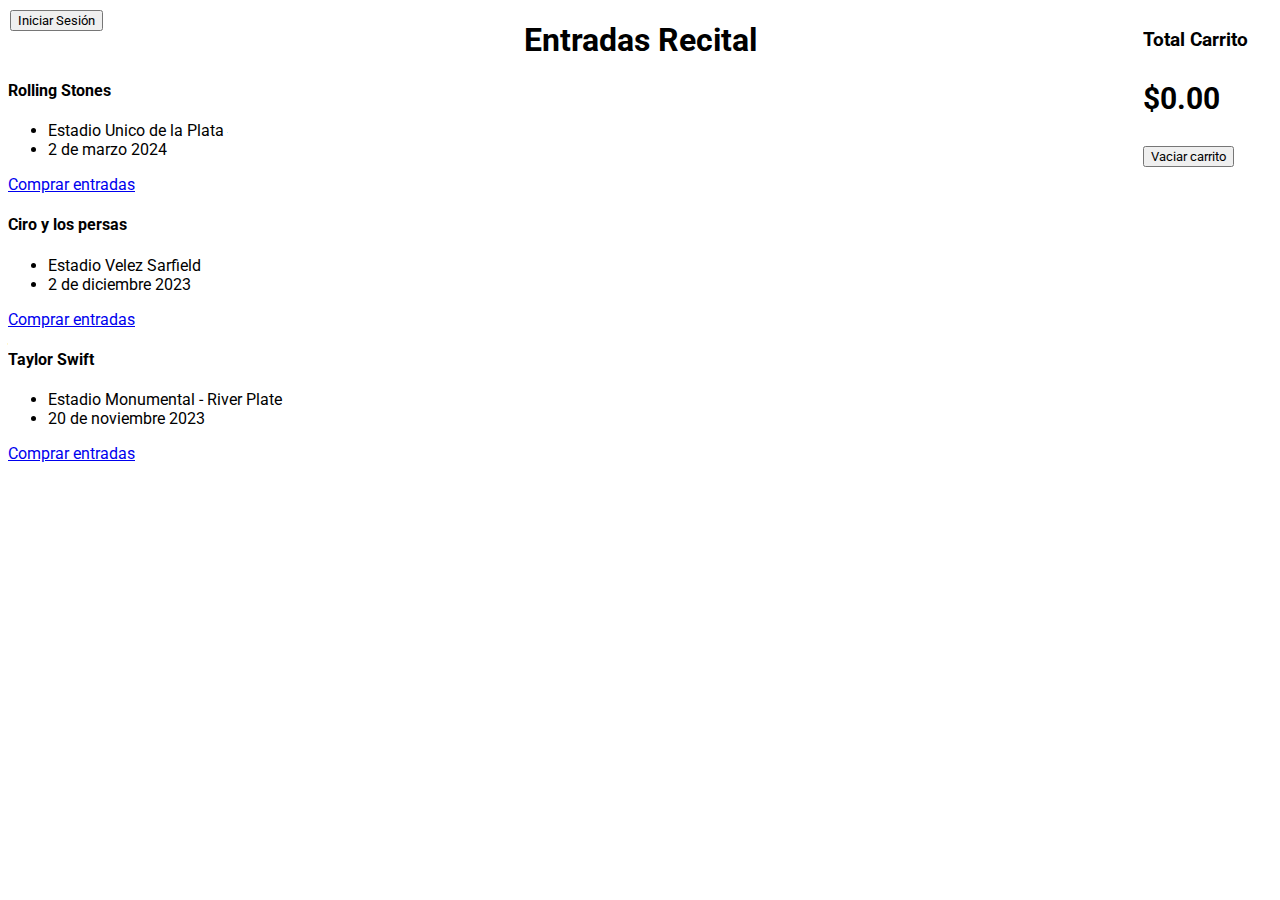
<file: index.html>
<!DOCTYPE html>
<html lang="en">
<head>
    <meta charset="UTF-8">
    <meta name="viewport" content="width=device-width, initial-scale=1.0">
    <title>Document</title>
    <link rel="stylesheet" href="./css/style.css">
    <link href="https://cdn.jsdelivr.net/npm/bootstrap@5.3.0/dist/css/bootstrap.min.css" rel="stylesheet"
        integrity="sha384-9ndCyUaIbzAi2FUVXJi0CjmCapSmO7SnpJef0486qhLnuZ2cdeRhO02iuK6FUUVM" crossorigin="anonymous">
</head>
<body>
    <h1>Entradas Recital</h1>
    <a href="./html/login.html">
      <button class="btn btn-primary" style="position: absolute; top: 10px; left: 10px;">Iniciar Sesión</button>
    </a>
    <div class="container">
        <div class="mt-5">
              <!-- primer recital -->
              <div class="d-style btn btn-brc-tp border-2 bgc-white btn-outline-blue btn-h-outline-blue btn-a-outline-blue w-100 my-2 py-3 shadow-sm">
                <div class="row align-items-center">
                  <div class="col-12 col-md-4">
                    <h4 class="pt-3 text-170 text-600 text-primary-d1 letter-spacing">
                      Rolling Stones
                    </h4>
                  </div>
        
                  <ul class="list-unstyled mb-0 col-12 col-md-4 text-dark-l1 text-90 text-left my-4 my-md-0">
                    <li>
                      <i class="fa fa-check text-success-m2 text-110 mr-2 mt-1"></i>
                      <span>
                        <span class="text-110">Estadio Unico de la Plata</span>
                      </span>
                    </li>
        
                    <li class="mt-25">
                      <i class="fa fa-check text-success-m2 text-110 mr-2 mt-1"></i>
                      <span class="text-110">
                        2 de marzo 2024
                    </span>
                    </li>
                  </ul>
        
                  <div class="col-12 col-md-4 text-center">
                    <a href="./html/primerRecital.html" class="f-n-hover btn btn-info btn-raised px-4 py-25 w-75 text-600">Comprar entradas</a>
                  </div>
                </div>
        
              </div>
        
        
        <!-- segundo recital -->
        <div class="d-style btn btn-brc-tp border-2 bgc-white btn-outline-blue btn-h-outline-blue btn-a-outline-blue w-100 my-2 py-3 shadow-sm">
            <div class="row align-items-center">
              <div class="col-12 col-md-4">
                <h4 class="pt-3 text-170 text-600 text-primary-d1 letter-spacing">
                  Ciro y los persas
                </h4>
              </div>
    
              <ul class="list-unstyled mb-0 col-12 col-md-4 text-dark-l1 text-90 text-left my-4 my-md-0">
                <li>
                  <i class="fa fa-check text-success-m2 text-110 mr-2 mt-1"></i>
                  <span>
                    <span class="text-110">Estadio Velez Sarfield</span>
                  </span>
                </li>
    
                <li class="mt-25">
                  <i class="fa fa-check text-success-m2 text-110 mr-2 mt-1"></i>
                  <span class="text-110">
                    2 de diciembre 2023
                </span>
                </li>
              </ul>
    
              <div class="col-12 col-md-4 text-center">
                <a href="./html/segundoRecital.html" class="f-n-hover btn btn-success btn-raised px-4 py-25 w-75 text-600">Comprar entradas</a>
              </div>
            </div>
    
          </div>
        
        <!-- Tercer recital -->
        <div class="d-style btn btn-brc-tp border-2 bgc-white btn-outline-blue btn-h-outline-blue btn-a-outline-blue w-100 my-2 py-3 shadow-sm">
            <div class="row align-items-center">
              <div class="col-12 col-md-4">
                <h4 class="pt-3 text-170 text-600 text-primary-d1 letter-spacing">
                  Taylor Swift
                </h4>
              </div>
    
              <ul class="list-unstyled mb-0 col-12 col-md-4 text-dark-l1 text-90 text-left my-4 my-md-0">
                <li>
                  <i class="fa fa-check text-success-m2 text-110 mr-2 mt-1"></i>
                  <span>
                    <span class="text-110">Estadio Monumental - River Plate</span>
                  </span>
                </li>
    
                <li class="mt-25">
                  <i class="fa fa-check text-success-m2 text-110 mr-2 mt-1"></i>
                  <span class="text-110">
                    20 de noviembre 2023
                </span>
                </li>
              </ul>
    
              <div class="col-12 col-md-4 text-center">
                <a href="./html/tercerRecital.html" class="f-n-hover btn btn-warning btn-raised px-4 py-25 w-75 text-600">Comprar entradas</a>
              </div>
            </div>
    
          </div>
            </div>
        </div>
        <div style="position: absolute; top: 10px; right: 10px;">
            <h3>Total Carrito</h3>
            <p id="totalCarrito">$0.00</p>
            <button class="btn btn-primary" id="vaciarCarrito">Vaciar carrito</button>
        </div>
</body>
<script src="https://cdn.jsdelivr.net/npm/bootstrap@5.3.0/dist/js/bootstrap.bundle.min.js"
    integrity="sha384-geWF76RCwLtnZ8qwWowPQNguL3RmwHVBC9FhGdlKrxdiJJigb/j/68SIy3Te4Bkz"
    crossorigin="anonymous"></script>
<script src="./js/main.js""></script>
</html>
</file>
<file: css/style.css>
@import url('https://fonts.googleapis.com/css2?family=Poppins:wght@100;300&family=Roboto:wght@100&display=swap');
*{
    font-family: 'Poppins', sans-serif;
    font-family: 'Roboto', sans-serif;
}

h1{
    text-align: center;
}
.precios{
    font-size: 30px;
    margin-left: 40px;
    font-weight: bold;
}
#totalCarrito{
    text-align: end;
    font-size: 30px;
    margin-right: 50px;
    font-weight: bold;
}
</file>
